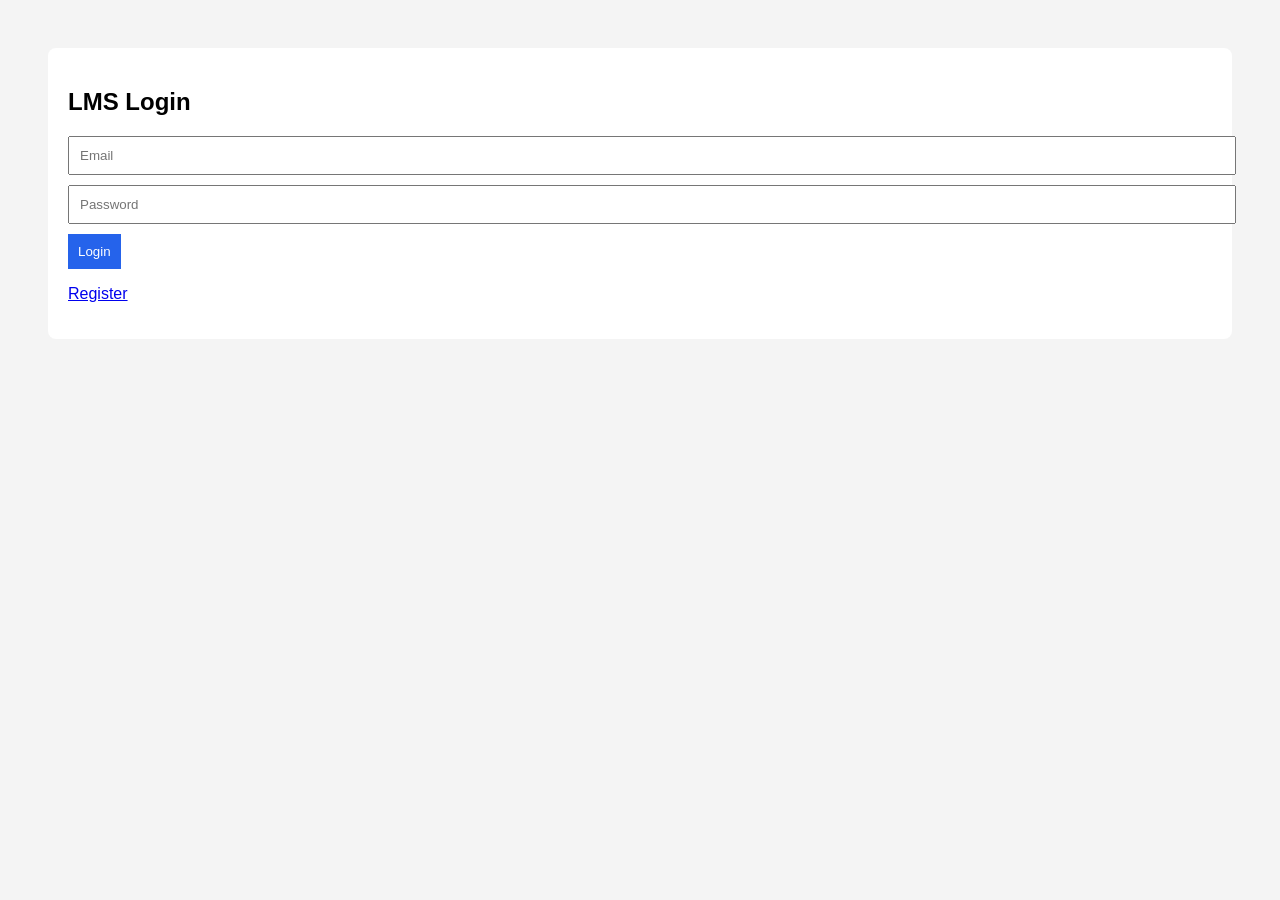
<file: frontend/index.html>
<!DOCTYPE html><html><head><title>LMS Login</title><link rel="stylesheet" href="style.css"></head><body><div class="card"><h2>LMS Login</h2><input id="email" placeholder="Email"><input id="password" type="password" placeholder="Password"><button onclick="login()">Login</button><p><a href="register.html">Register</a></p></div><script src="app.js"></script></body></html>
</file>
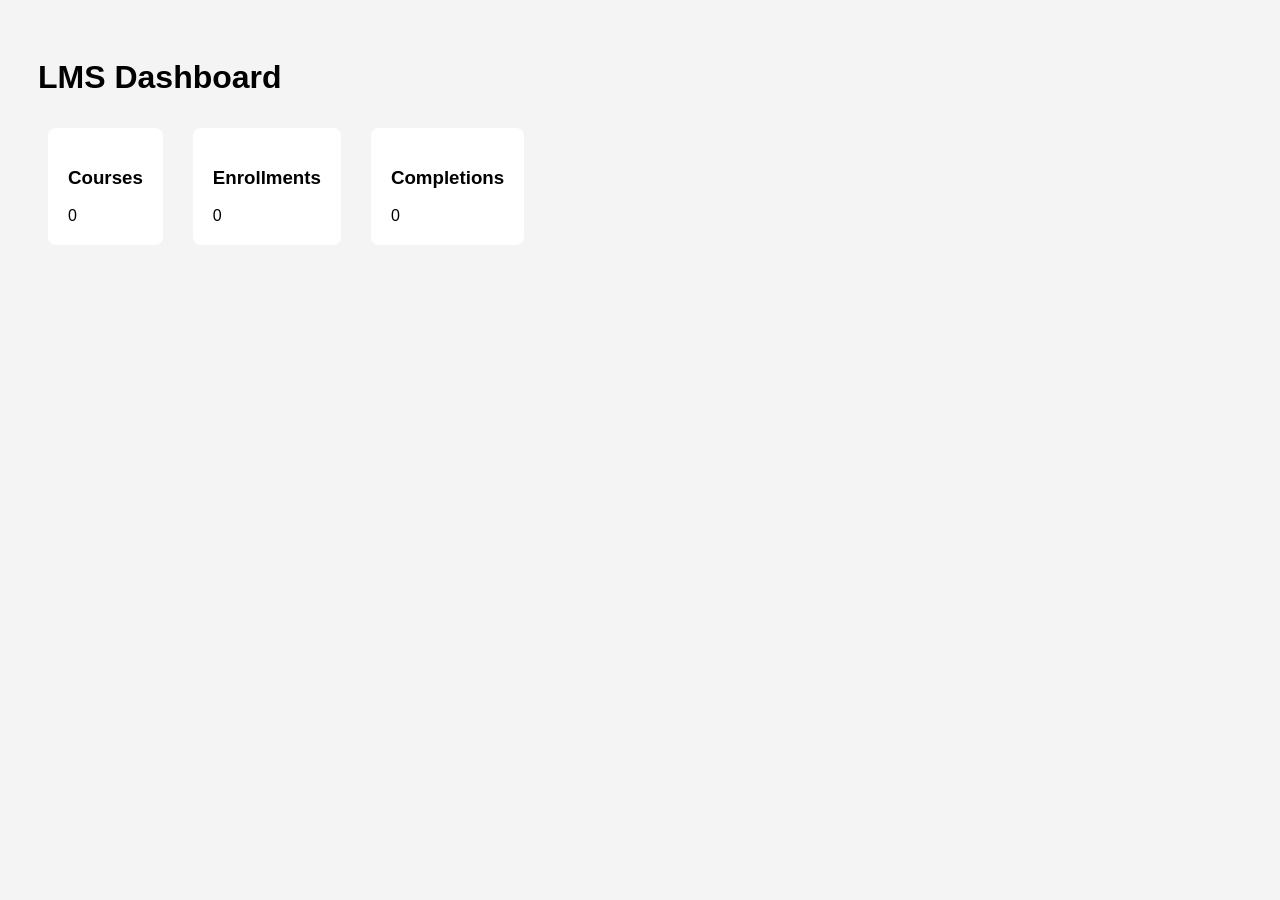
<file: frontend/dashboard.html>
<!DOCTYPE html><html><head><title>Dashboard</title><link rel="stylesheet" href="style.css"></head><body><h1>LMS Dashboard</h1><div class="grid"><div class="card"><h3>Courses</h3><span id="courses">0</span></div><div class="card"><h3>Enrollments</h3><span id="enrollments">0</span></div><div class="card"><h3>Completions</h3><span id="completions">0</span></div></div><script src="dashboard.js"></script></body></html>
</file>
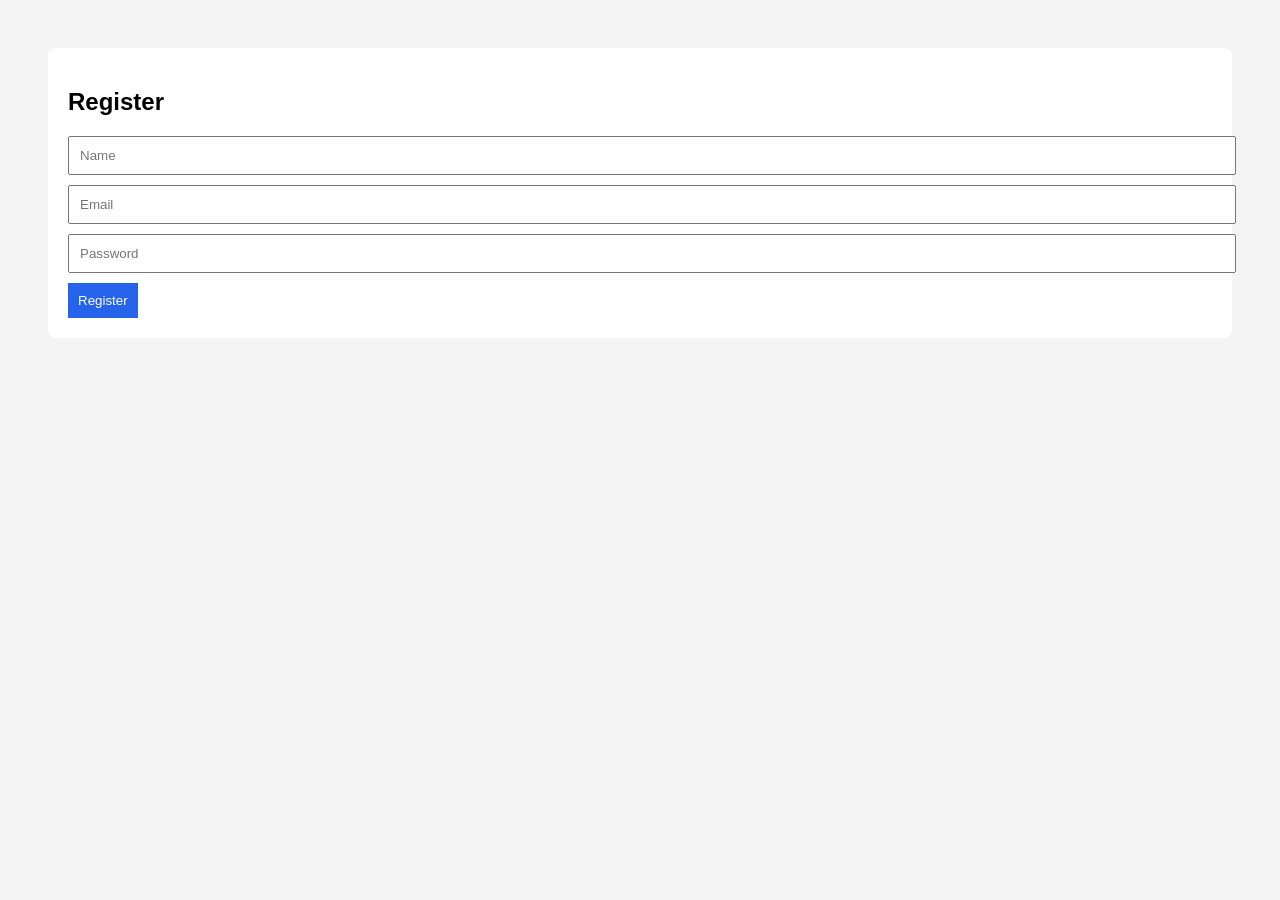
<file: frontend/register.html>
<!DOCTYPE html><html><head><title>Register</title><link rel="stylesheet" href="style.css"></head><body><div class="card"><h2>Register</h2><input id="name" placeholder="Name"><input id="email" placeholder="Email"><input id="password" type="password" placeholder="Password"><button onclick="registerUser()">Register</button></div><script src="app.js"></script></body></html>
</file>
<file: frontend/style.css>
body{font-family:Arial;background:#f4f4f4;padding:30px}.card{background:#fff;padding:20px;margin:10px;border-radius:8px}input{display:block;margin:10px 0;padding:10px;width:100%}button{padding:10px;background:#2563eb;color:#fff;border:none}.grid{display:flex;gap:10px}
</file>
